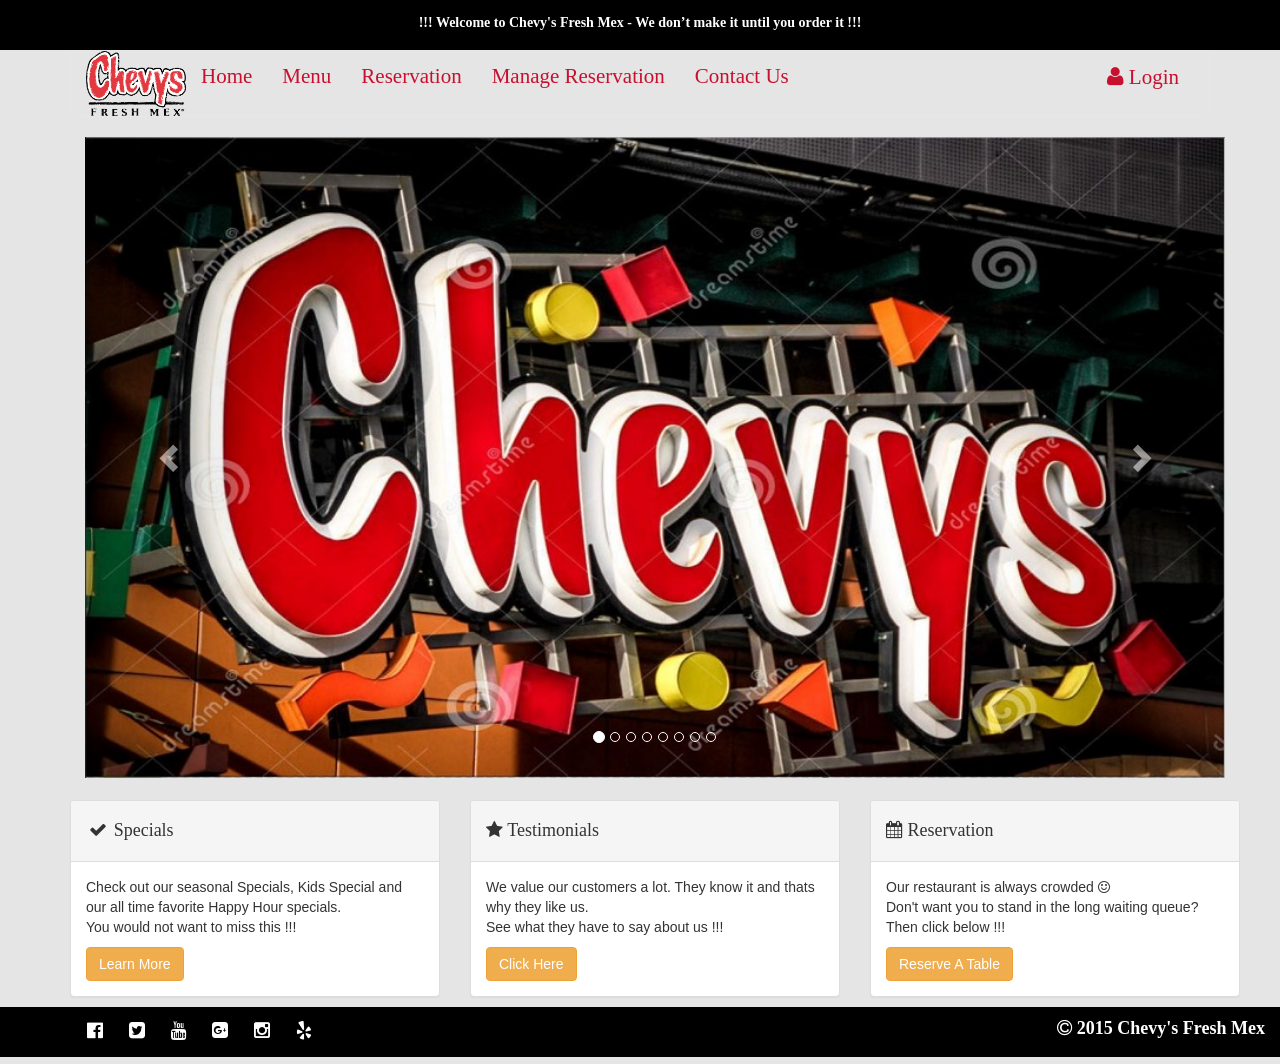
<file: RestaurantReservationSystem/client/index.html>
<!DOCTYPE html>

<!--[if lt IE 7]>
<p>You are using an outdated browser. <a href="http://browsehappy.com/">Upgrade your browser today</a> or <a href="http://www.google.com/chromeframe/?redirect=true">install Google Chrome Frame</a> to better experience this site.</p>
<![endif]-->

<html ng-app="rrsApp">

  <head>
    <title>Chevy's Fresh Mex</title>
    <meta charset="utf-8">
    <meta name="viewport" content="width=device-width, initial-scale=1">
    <!--<link rel="stylesheet" href="http://maxcdn.bootstrapcdn.com/bootstrap/3.3.5/css/bootstrap.min.css">-->

    <!--<link rel="stylesheet" href="https://maxcdn.bootstrapcdn.com/font-awesome/4.4.0/css/font-awesome.min.css">-->

      <script src="https://ajax.googleapis.com/ajax/libs/jquery/1.11.3/jquery.min.js"></script>
      <script src="js/bootstrap.min.js"></script>
      <script src="js/angular.js"></script>
      <script src="js/angular.min.js"></script>
      <script src="js/angular-route.js"></script>
      <script src="js/angular-animate.js"></script>
      <script src="js/ui-bootstrap-tpls-1.0.0.min.js"></script>
      <script src="js/xeditable.js"></script>
      <script src="js/dirPagination.js"></script>
      <script src="app/app.js"></script>


    <link rel="stylesheet" href="css/xeditable.css" >
    <link rel="stylesheet" href="css/bootstrap.min.css">
    <link rel="stylesheet" href="css/font-awesome.min.css">
    <link rel="stylesheet" href="css/home.css">
    <link rel="stylesheet" href="css/contact_us.css">




  </head>

  <body>

  <div id = "wrapper">
    <div id="header-container" class="container">
      <header id="header" class="page-header">
        <p id="header-text">!!! Welcome to Chevy's Fresh Mex - We don’t make it until you order it !!!</p>
      </header>
    </div>



    <div class="container" style="background : transparent;">
        <nav id="navigation-bar" class="navbar navbar-default" ng-controller="HomeController as homeVm">
            <div class="container-fluid">
                
                <div class="navbar-header">
                    <button type="button" class="navbar-toggle collapsed" data-toggle="collapse" data-target="#collapsed-navbar" aria-expanded="false">
                        <span class="sr-only">Toggle navigation</span>
                        <span class="icon-bar"></span>
                        <span class="icon-bar"></span>
                        <span class="icon-bar"></span>
                    </button>
                    <!-- <a class="navbar-brand" href="home.html"><div id="nav-item-title">Chevys Fresh Mex</div></a>&nbsp; -->
                    <a href=""><img id = "logo" src="images/chevys_logo_transparent.jpg"></a>
                </div>

                

                <div id="collapsed-navbar" class="collapse navbar-collapse">
                    <ul class="nav navbar-nav">
                        <li><a href="#/home"><div id="nav-item-title">Home</div></a></li>
                        <li><a href="#/menu"><div id="nav-item-title">Menu</div></a></li>
                        <li><a href="#/reservation"><div id="nav-item-title">Reservation</div></a></li>
                        <li><a href="#/manageReservation"><div id="nav-item-title">Manage Reservation</div></a></li>
                        <!--<li><a href="#/events"><div id="nav-item-title">Events</div></a></li>-->
                        <li><a href="#/contact_us"><div id="nav-item-title">Contact Us</div></a></li>

                    </ul>
                    <ul class="nav navbar-nav navbar-right">
                      <li class="dropdown" id="menuLogin">

                        <a class="dropdown-toggle" href="#/login" data-toggle="dropdown" id="navLogin" ng-show="!homeVm.hasloggedIn"><div id="nav-item-title"><i class="fa fa-user"></i> Login</div></a>

                        <a class="dropdown-toggle" href="" data-toggle="dropdown" id="navLogin" ng-show="homeVm.hasloggedIn" ng-click="isCollapsed = !isCollapsed"><div id="nav-item-title"><i class="fa fa-user"></i> Owner</div></a>
                        <div uib-collapse="isCollapsed">
                          <a class="dropdown-toggle" href="#/adminAccess" data-toggle="dropdown" id="navLogin""><div id="nav-item-title"></i> Profile</div></a></a>
                          <a class="dropdown-toggle" href="" data-toggle="dropdown" id="navLogin" ng-click="homeVm.logout()"><div id="nav-item-title"></i> Logout</div></a>
                        </div>
                    </ul>
                </div>
                
            </div>
            
        </nav>
    </div>

    <div class = "container">
        <div ng-view></div>
    </div>

    <br><br>
    <footer id="footer" class="container-fluid">
      <div class="row">
        <div class="col-xs-6">
          <p id="footer-glyphs">
            <i class="fa fa-facebook-official fa-lg"></i>
            <i class="fa fa-twitter-square fa-lg"></i>
            <i class="fa fa-youtube fa-lg"></i>
            <i class="fa fa-google-plus-square fa-lg"></i>
            <i class="fa fa-instagram fa-lg"></i>
            <i class="fa fa fa-yelp fa-lg"></i>
          </p>
        </div>
        <div class="col-xs-6"><p id="footer-text"><i class="fa fa-copyright fa-1x"></i> 2015 Chevy's Fresh Mex</p></div>
      </div>
    </footer>

  </div>

    
    <!--<script src="https://ajax.googleapis.com/ajax/libs/jquery/1.11.3/jquery.min.js"></script>-->
    <!--<script src="http://maxcdn.bootstrapcdn.com/bootstrap/3.3.5/js/bootstrap.min.js"></script>-->
    <!--<script src="https://code.angularjs.org/1.4.7/angular.js"></script>-->
    <!--<script src="https://code.angularjs.org/1.4.7/angular-route.js"></script>-->



    <!--<script src="https://ajax.googleapis.com/ajax/libs/angularjs/1.4.8/angular-animate.js"></script>-->

    <!--<script src="https://cdnjs.cloudflare.com/ajax/libs/angular-ui-bootstrap/0.14.3/ui-bootstrap-tpls.min.js"></script>-->

    <!--<script src="https://ajax.googleapis.com/ajax/libs/jquery/1.11.3/jquery.min.js"></script>-->
    <!--<script src="js/bootstrap.min.js"></script>-->
    <!--<script src="js/angular.js"></script>-->
    <!--<script src="js/angular.min.js"></script>-->
    <!--<script src="js/angular-route.js"></script>-->
    <!--<script src="js/angular-animate.js"></script>-->
    <!--<script src="js/ui-bootstrap-tpls-1.0.0.min.js"></script>-->
    <!--<script src="js/xeditable.js"></script>-->
    <!--<script src="js/dirPagination.js"></script>-->
    <!--<script src="app/app.js"></script>-->

    <!-- Controllers -->
    <script src="app/controllers/home.controller.js"></script>
    <script src="app/controllers/menu.controller.js"></script>
    <script src="app/controllers/reservation.controller.js"></script>
    <script src="app/controllers/manageReservation.controller.js"></script>
    <script src="app/controllers/confirmation.controller.js"></script>
    <script src="app/controllers/events.controller.js"></script>
    <script src="app/controllers/contactUs.controller.js"></script>
    <script src="app/controllers/error.controller.js"></script>
    <script src="app/controllers/login.controller.js"></script>
    <script src="app/controllers/adminAccess.controller.js"></script>
    <script src="app/controllers/adminReservations.controller.js"></script>
    <script src="app/controllers/customerDatabase.controller.js"></script>


    <!-- Services -->
    <script src="app/services/reservation.service.js"></script>
    <script src="app/services/sharedData.service.js"></script>
    <script src="app/services/contactUs.service.js"></script>
    <script src="app/services/login.service.js"></script>
    <script src="app/services/adminAccess.service.js"></script>

  </body>

</html>
</file>
<file: RestaurantReservationSystem/client/css/xeditable.css>
/*!
angular-xeditable - 0.1.8
Edit-in-place for angular.js
Build date: 2014-01-10 
*/

.editable-wrap{display:inline-block;white-space:nowrap;margin:0}.editable-wrap .editable-controls,.editable-wrap .editable-error{margin-bottom:0}.editable-wrap .editable-controls>input,.editable-wrap .editable-controls>select,.editable-wrap .editable-controls>textarea{margin-bottom:0}.editable-wrap .editable-input{display:inline-block}.editable-buttons{display:inline-block;vertical-align:top}.editable-buttons button{margin-left:5px}.editable-input.editable-has-buttons{width:auto}.editable-bstime .editable-input input[type=text]{width:46px}.editable-bstime .well-small{margin-bottom:0;padding:10px}.editable-range output{display:inline-block;min-width:30px;vertical-align:top;text-align:center}.editable-color input[type=color]{width:50px}.editable-checkbox label span,.editable-checklist label span,.editable-radiolist label span{margin-left:7px;margin-right:10px}.editable-hide{display:none!important}.editable-click,a.editable-click{text-decoration:none;color:#428bca;border-bottom:dashed 1px #428bca}.editable-click:hover,a.editable-click:hover{text-decoration:none;color:#2a6496;border-bottom-color:#2a6496}.editable-empty,.editable-empty:hover,.editable-empty:focus,a.editable-empty,a.editable-empty:hover,a.editable-empty:focus{font-style:italic;color:#D14;text-decoration:none}
</file>
<file: RestaurantReservationSystem/client/css/home.css>
html {
  height: 100%;
  margin: 0px;
  padding: 0px;
}

body {
  background-color: #e5e5e5;
  /*background-image: url("https://download.manycam.com/effects/get?f=l&i=21584&v=1.00");*/
  height: 100%;
  margin: 0px;
  padding: 0px;
}

#wrapper {
  min-height: 100%;
  position: relative;
}

#header-container {
  padding: 0%;
  margin: 0%;
  width: 100%;
}

#header {
  background-color: black;
  margin: 0%;
  border: 0px;
  padding: 0px;
  width: 100%;
  height: 50px;
}

#header-text {
  color:  white;
  /*margin-top:-25px;*/
  margin: 0%;
  padding: 1%;
  /*text-align: right;*/
  text-align: center;
  font-family: avro;
  font-weight: 600 !important;
}


#navigation-bar{
  background-color:  white;
  background-color: #e5e5e5;
  /*margin-bottom: 0%;*/
  /*padding: 0% 2% 0% 2%;*/
}

#navigation-bar1 {
  background-color: white;
  background-color: #e5e5e5;
  margin: 1%;
  /*padding: 10px 10px 10px 10px;*/
  border-color: #e5e5e5;
  margin-left: 7%;
  margin-right: 7%;
  height: 20%;
  /*margin-bottom: 0%;*/
  /*margin-bottom: 0px;*/
  /*padding-bottom: 10px;*/
}

#logo {
  width: 100px;
}

#logo1 {
  width: 14.324%;
  height: 100%;
}

#logo > a > img {
  width: 100%;
}


#primary-nav {
  padding: 3.8% 0% 3.8% 3.8%;
  /*padding: 3.8%;*/
  width: 85.676%;
}

#nav-item {

}

#nav-item1 {
  padding: 0% 2.9% 0% 2.9%;
}

#nav-item-title {
font-family: Arial Black;
font-weight: normal;
font-style: normal;
font-size: 21px;
color: #c8102e;
}

/*#nav-item-title {*/
  /*!*font-family: cursive;*! font-family: Arial Black;*/
  /*font-weight: normal;*/
  /*font-style: normal;*/
  /*font-size: 21px;*/
  /*!*color:  black;*!  color: #c8102e;*/
  /*text-decoration: underline;*/
  /*!*margin: 0px 20px 0px 25px;*!*/
  /*!*padding-right: 10px;*!*/
/*}*/


/*#mycarousel {
  margin-left: 7%;
  margin-right: 7%;
}*/

#carousel-image {
  width: 100%;
  height: 100%;
}

#other-options {
  padding: 2% 0% 0% 0%;
}

#other-options h4 {
  font-family: cursive;
}



#footer {
  background-color: black;
  /*margin: 0%;
  border: 0px;
  padding: 1%;
  width: 100%;*/
  height: 50px;
  width: 100%;
  position: absolute;
  left: 0px;
  bottom: 0px;
}

#footer-glyphs {
  margin-left: 10%;
}

#footer-glyphs > i {
  padding: 3% 2% 3% 2%;
  color:  white;
  /*margin-top:-25px;*/
  /*margin: 0%;*/
  /*padding: 1%;*/
  text-align: left;
}


#footer-text {
  color:  white;
  /*margin-top:-25px;*/
  /*margin-right: 20%;*/
  /*padding-bottom: 1%;*/
  padding-top: 1.5%;
  font-size: 18px;
  text-align: right;
  font-family: avro;
  font-weight: 600 !important;
}


#menuTable, #menuTable tr, #menuTable td{
  border: 2px solid black;
}
</file>
<file: RestaurantReservationSystem/client/css/contact_us.css>
#contact-details {
    /*color: #c8102e;*/
    color: black;
    font-family: cursive;
}
</file>
